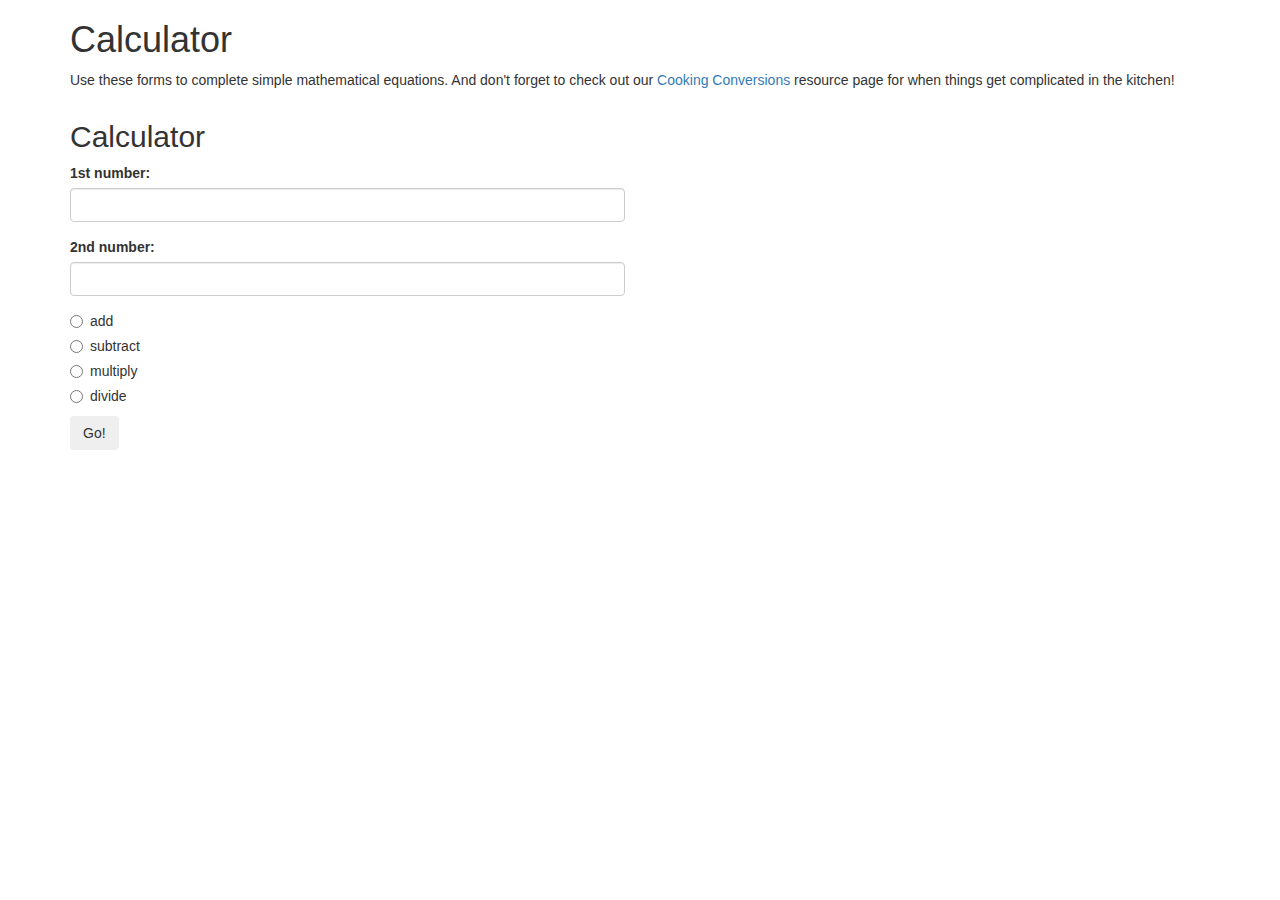
<file: index.html>
<!DOCTYPE html>
<html>
  <head>
    <title>JS Calculator</title>
    <link href="css/bootstrap.css" rel="stylesheet" type="text/css">
    <link href="css/calculator-styles.css" rel="stylesheet" type="text/css">
    <script src="js/jquery-3.1.1.js"></script>
    <script src="js/scripts.js"></script>
  </head>
  <body>
    <div class="container">
      <h1>Calculator</h1>
      <p>Use these forms to complete simple mathematical equations.  And don't forget to check out our <a href="cooking-conversions.html">Cooking Conversions</a> resource page for when things get complicated in the kitchen!</p>
      <div class="row">
        <div class="col-lg-6">
          <h2>Calculator</h2>
          <form id="calculator">
            <div class="form-group">
              <label for="input1">1st number:</label>
              <input id="input1" class="form-control" type="text">
            </div>
            <div class="form-group">
              <label for="input2">2nd number:</label>
              <input id="input2" class="form-control" type="text">
            </div>
            <div class="radio">
              <label>
                <input type="radio" name="operator" value="add">
                add
              </label>
            </div>
            <div class="radio">
              <label>
                <input type="radio" name="operator" value="subtract">
                subtract
              </label>
            </div>
            <div class="radio">
              <label>
                <input type="radio" name="operator" value="multiply">
                multiply
              </label>
            </div>
            <div class="radio">
              <label>
                <input type="radio" name="operator" value="divide">
                divide
              </label>
            </div>
            <button type="submit" class="btn">Go!</button>
          </form>
          <br>
          <div id="output">
          </div>
        </div>
      </div>
    </div>
  </body>
</html>
</file>
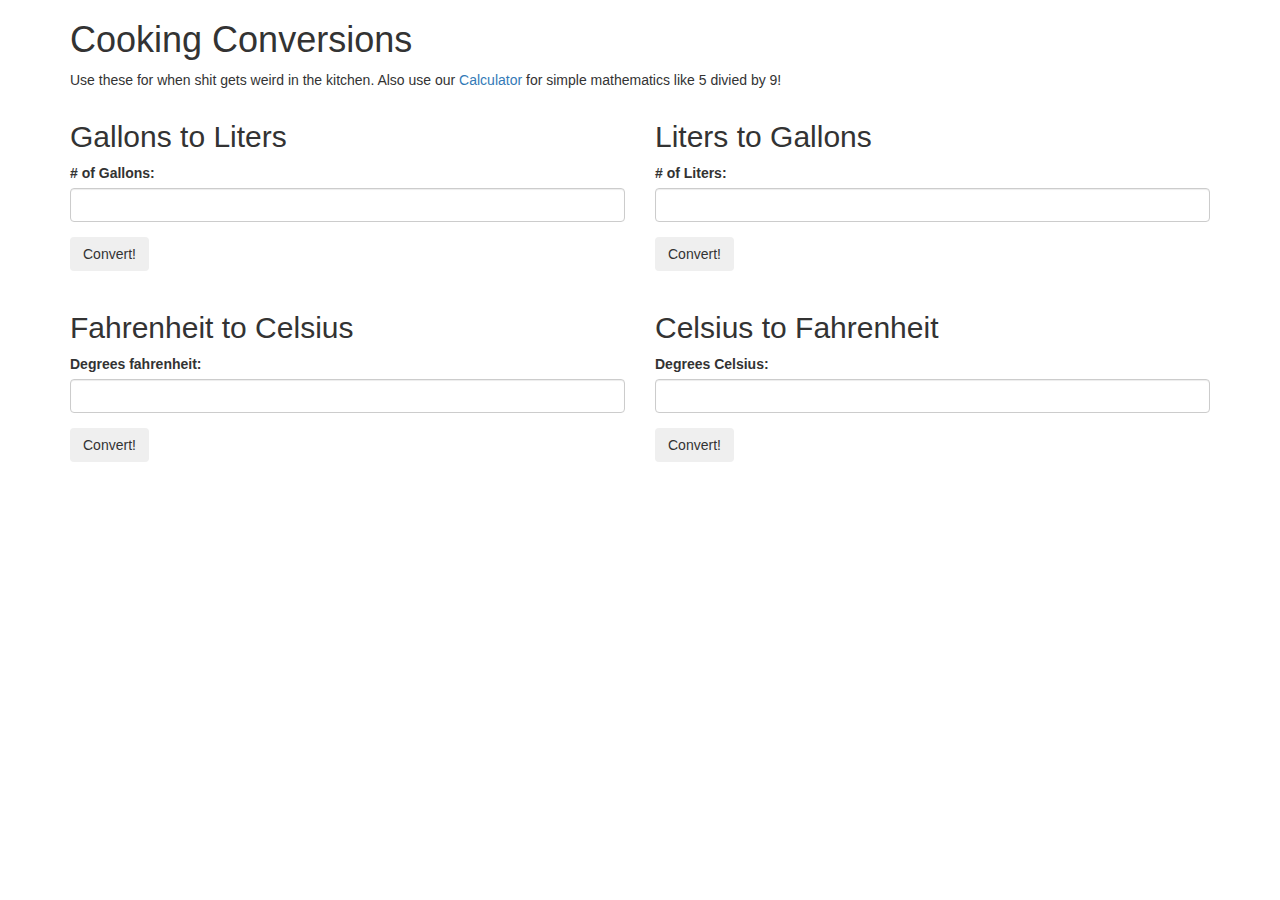
<file: cooking-conversions.html>
<!DOCTYPE html>
<html>
  <head>
    <title>Cooking Conversions</title>
    <link href="css/bootstrap.css" rel="stylesheet" type="text/css">
    <link href="css/calculator-styles.css" rel="stylesheet" type="text/css">
    <script src="js/jquery-3.1.1.js"></script>
    <script src="js/cooking-scripts.js"></script>
  </head>
  <body>
    <div class ="container">
      <h1>Cooking Conversions</h1>
      <p>Use these for when shit gets weird in the kitchen.  Also use our <a href="index.html">Calculator</a> for simple mathematics like 5 divied by 9!</p>
      <div class="row">
        <div class="col-md-6">
          <h2>Gallons to Liters</h2>
          <form id="gal-to-lit">
            <div class="form-group">
              <label for="gals"># of Gallons:</label>
              <input id="gals" class="form-control" type="text">
            </div>
            <button type="submit" class="btn">Convert!</button>
          </form>
          <br>
          <div id="gal-to-lit-result">
            <p>This is equal to <span id="gal-lit-output"></span> Liters!</p>
          </div>
        </div>
        <div class="col-md-6">
          <h2>Liters to Gallons</h2>
          <form id="lit-to-gal">
            <div class="form-group">
              <label for="lit"># of Liters:</label>
              <input id="lit" class="form-control" type="text">
            </div>
            <button type="submit" class="btn">Convert!</button>
          </form>
          <br>
          <div id="lit-to-gal-result">
            <p>This is equal to <span id="lit-gal-output"></span> Gallons!</p>
          </div>
        </div>
      </div>
      <div class="row">
        <div class="col-md-6">
          <h2>Fahrenheit to Celsius</h2>
          <form id="fah-to-cels">
            <div class="form-group">
              <label for="fahinput">Degrees fahrenheit:</label>
              <input id="fahinput" class="form-control" type="text">
            </div>
            <button type="submit" class="btn">Convert!</button>
          </form>
          <br>
          <div id="fah-to-cels-result">
            <p>This is equal to <span id="fah-cels-output"></span> degrees Celsius!</p>
          </div>
        </div>
        <div class="col-md-6">
          <h2>Celsius to Fahrenheit</h2>
          <form id="cels-to-fah">
            <div class="form-group">
              <label for="cels">Degrees Celsius:</label>
              <input id="cels" class="form-control" type="text">
            </div>
            <button type="submit" class="btn">Convert!</button>
          </form>
          <br>
          <div id="cels-to-fah-result">
            <p>This is equal to <span id="cels-fah-output"></span> degrees fahrenheit!</p>
          </div>
        </div>
      </div>
    </div>
  </body>
</html>
</file>
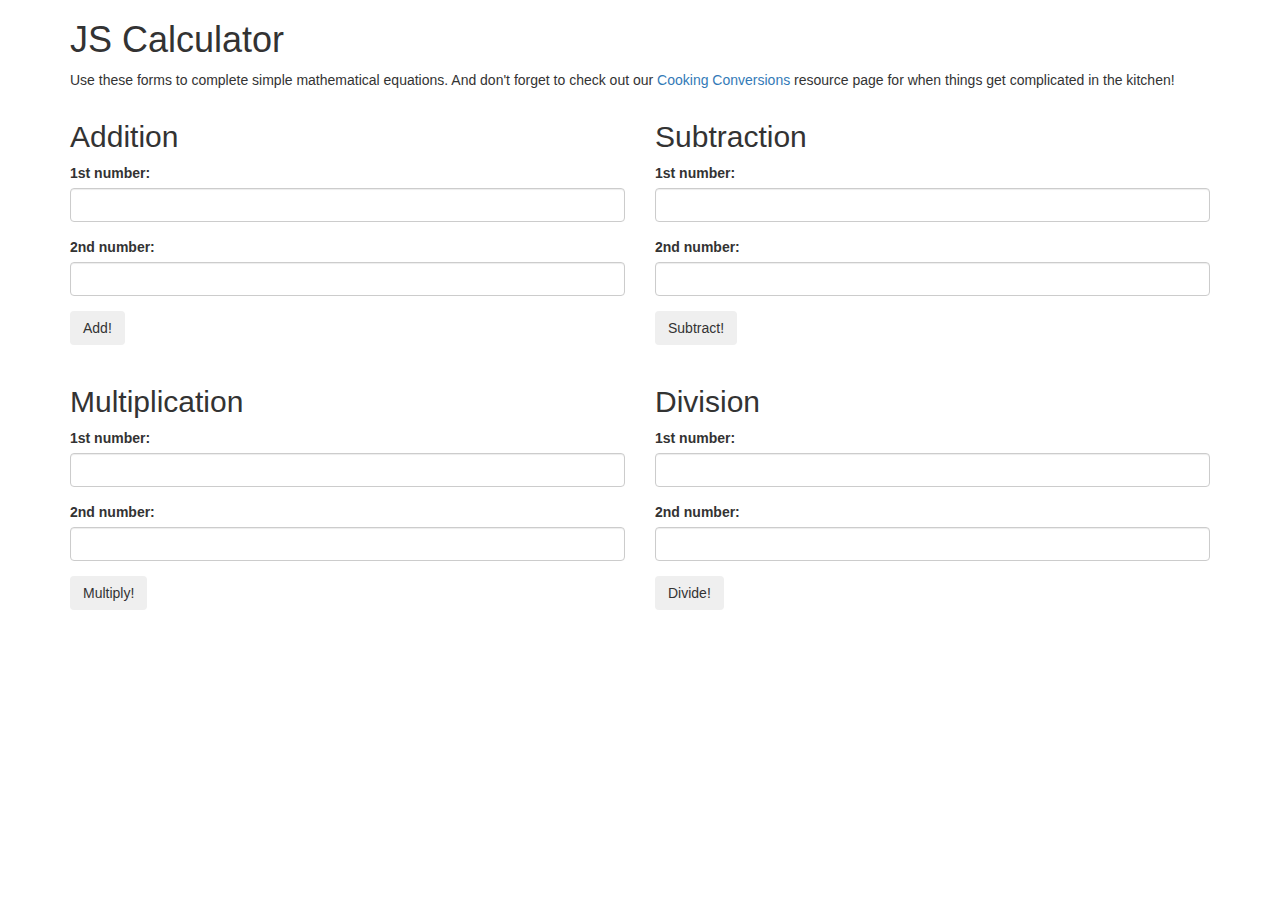
<file: old-calc.html>
<!DOCTYPE html>
<html>
  <head>
    <title>JS Calculator</title>
    <link href="css/bootstrap.css" rel="stylesheet" type="text/css">
    <link href="css/calculator-styles.css" rel="stylesheet" type="text/css">
    <script src="js/jquery-3.1.1.js"></script>
    <script src="js/old-scripts.js"></script>
  </head>
  <body>
    <div class="container">
      <h1>JS Calculator</h1>
      <p>Use these forms to complete simple mathematical equations.  And don't forget to check out our <a href="cooking-conversions.html">Cooking Conversions</a> resource page for when things get complicated in the kitchen!</p>
      <div class="row">
        <div class="col-lg-6">
          <h2>Addition</h2>
          <form id="add">
            <div class="form-group">
              <label for="add1">1st number:</label>
              <input id="add1" class="form-control" type="text">
            </div>
            <div class="form-group">
              <label for="add2">2nd number:</label>
              <input id="add2" class="form-control" type="text">
            </div>
            <button type="submit" class="btn">Add!</button>
          </form>
          <br>
          <div id="add-output">
          </div>
        </div>
        <div class="col-lg-6">
          <h2>Subtraction</h2>
          <form id="subtract">
            <div class="form-group">
              <label for="subtract1">1st number:</label>
              <input id="subtract1" class="form-control" type="text">
            </div>
            <div class="form-group">
              <label for="subtract2">2nd number:</label>
              <input id="subtract2" class="form-control" type="text">
            </div>
            <button type="submit" class="btn">Subtract!</button>
          </form>
          <br>
          <div id="subtract-output">
          </div>
        </div>
      </div>
      <div class="row">
        <div class="col-lg-6">
          <h2>Multiplication</h2>
          <form id="multiply">
            <div class="form-group">
              <label for="multiply1">1st number:</label>
              <input id="multiply1" class="form-control" type="text">
            </div>
            <div class="form-group">
              <label for="multiply2">2nd number:</label>
              <input id="multiply2" class="form-control" type="text">
            </div>
            <button type="submit" class="btn">Multiply!</button>
          </form>
          <br>
          <div id="multiply-output">
          </div>
        </div>
        <div class="col-lg-6">
          <h2>Division</h2>
          <form id="divide">
            <div class="form-group">
              <label for="divide1">1st number:</label>
              <input id="divide1" class="form-control" type="text">
            </div>
            <div class="form-group">
              <label for="divide2">2nd number:</label>
              <input id="divide2" class="form-control" type="text">
            </div>
            <button type="submit" class="btn">Divide!</button>
          </form>
          <br>
          <div id="divide-output">
          </div>
        </div>
      </div>
    </div>
  </body>
</html>
</file>
<file: css/calculator-styles.css>
#gal-to-lit-result {
  display: none;
}

#fah-to-cels-result {
  display: none;
}

#cels-to-fah-result {
  display: none;
}

#lit-to-gal-result {
  display: none;
}
</file>
